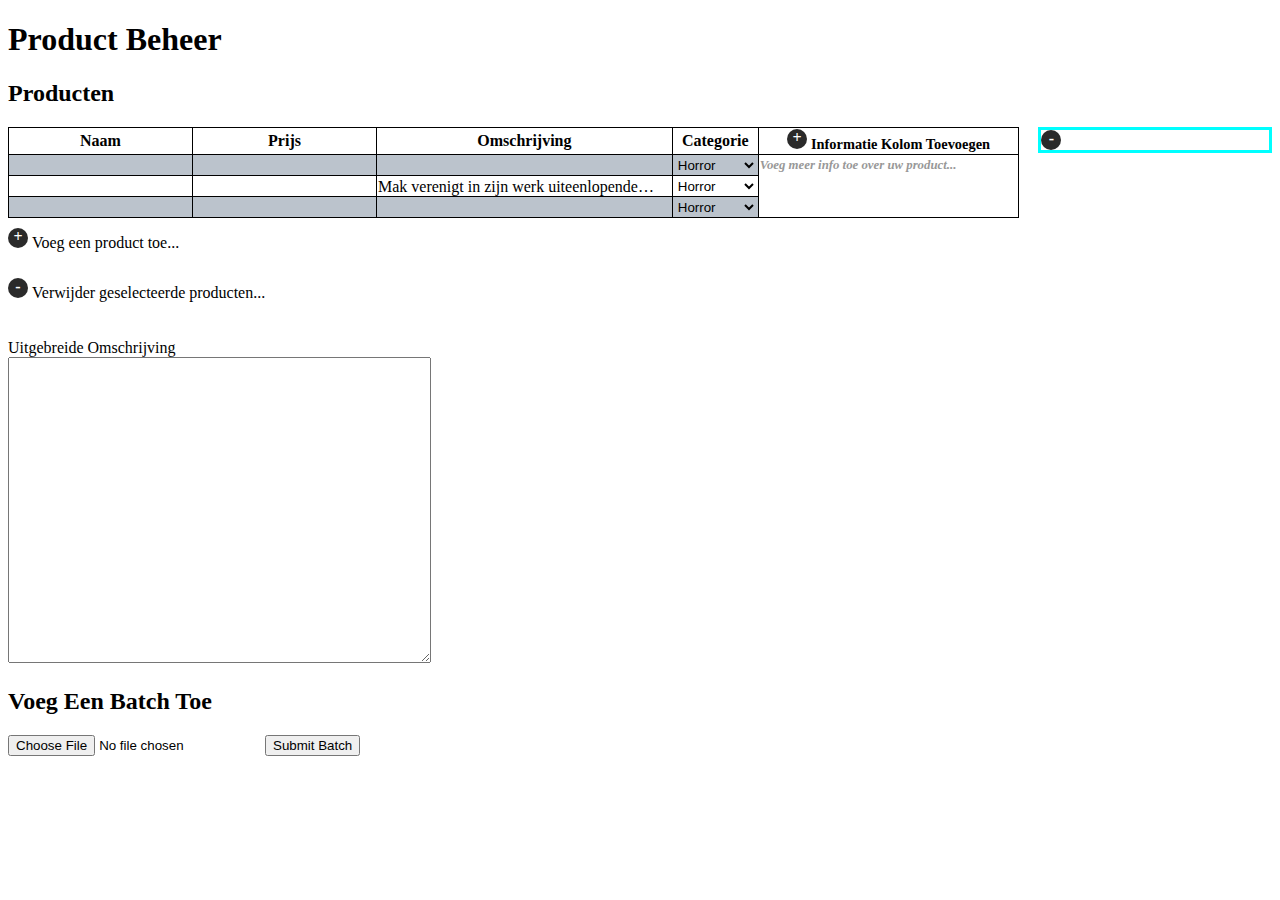
<file: boeken_registreren.html>
<!DOCTYPE html>
<html>
<head>
	<title> Product Beheer</title>

	<style>

    table
    {
        border-bottom:none;
        width:80%;
        float:left;
    }
    
	table, th, td {
		border: 1px solid black;
		border-collapse: collapse;
	}

	th,td {
	}

    /* De input & select regels moeten hoe dan ook naar een extern style sheet */

	input[type = "text"] 
    {
        background-color: transparent;
        border: none; 
    }

    table input[type = "text"]:focus 
    {
        outline: none;
    }

    table select
    {
        background-color: transparent;
        border:none;
        box-shadow: none;
        <!--  adding  "-webkit-appearance: none;" might be a good idea to make it compatible with safari, but removes the arrow buttons -->


    }
    
    table select:focus
    {
        outline:none;
    }
    

    table th
    {
        max-width:100%;
        color: black;
        overflow:hidden:

    }

    tr:nth-child(even) 
    {
        background-color: #bbc3cc;
    }

    tr:nth-child(odd) 
    {
        background-color: white;
    }

    h4
    {
        font-weight:normal;
    }

    .plusButton
    {
        display:inline-block;
        width:20px;
        height: 20px;
        border: 2px transparent #f5f5f5;
        border-radius: 50%;
        text-decoration:none;
        background: #2A2A2A;
        font-size:100%;
        font-weight:bold;
        text-align:center;
        padding:2.7x;

        overflow: hidden;
    }

    .plusButton:hover 
    {
        background: black;
    }

    .plusButton a
    {
        text-decoration: none;
        color: white;
    }

    .knopRij
    {
        height:5%;
    }

    .verwijderVak
    {
        width:18%;
        float:right;
        border:solid;
        border-color:cyan;
    }

    .laatsteKolomHeader
    {
        margin-top:10px;
        vertical-align: middle;
        line-heigth:50px;
        text-algin:left;
        background:white;
        color:black;
        width:27%;
    }
    
    .laatsteKolom
    {
        vertical-align: middle;
        font-size: 80%;
        border:none;
        border-right:none;
        background:white;
        color:#989898;
        font-style:italic;
        text-align:left;
    }

    .rijToevoegen
    {
        display: table-cell;
        vertical-align: center;

    }

    .rijToevoegen .plusButton
    {
        vertical-align: bottom;
        margin-right:1.5%;
        float:left;

    }

    .rijToevoegen p
    {
        white-space: nowrap;
        margin-top:12px;
    }

    .omschrijving
    {
        border:none;
        width:100%;
        text-align:left;
        font-weight:normal;
        font-style:none;
        text-overflow: ellipsis;
        display: -webkit-box;
        -webkit-line-clamp: 1;
        height:18px;
        -webkit-box-orient: vertical;
        overflow:hidden;

    }

    .omschrijving p
    {
        margin-top:0.5%;
        border:none;
    }

    .tabelHulpmiddelen
    {
		clear:both;
    }
    
    th p
    {
        border:none;
    }

    

	</style>

</head>
<body>
<?php	 ?>

    
	<h1> Product Beheer </h1>  
    <h2> Producten </h2>
	<form>
	<table >
		<tr>
			<th> Naam </th>
			<th> Prijs </th>
			<th style="width:30%;"> Omschrijving </th>
			<th> Categorie </th>
            <th class="laatsteKolomHeader">  <div class = "plusButton"> <a href="#"> + <a/> </div> <span style="font-size:90%;  "> Informatie Kolom Toevoegen </span> </th>
		</tr>
		<tr>
			<th> <input type="text" name="title"> </th> 
			<th> <input type = "text" name = "price"> </th>
			<th> <input type = "text" name = "description"> </th>
			<th> <select>
				<option value = "horror"> Horror </option>
				<option value = "thriller"> Thriller </option>
				<option value = "avontuur"> Avontuur </option>
				<option value = "fanfiction"> Fanfiction </option>
				<option value = "Geert Mak"> Geert Mak </option>
			</select> </th>  <div class="verwijderVak"> <div class = "plusButton" style="float:left; position:relative;"> <a href="#"> - </a> </div>  </div>
            <th class="laatsteKolom"> Voeg meer info toe over uw product...</th>
		</tr> 
        <tr>
			<th> <input type="text" name="title"> </th>
			<th> <input type = "text" name = "price"> </th>
			<th class="omschrijving"> <p>Mak verenigt in zijn werk uiteenlopende terreinen als de autobiografische essayistiek, de politiek, de journalistiek, de geschiedwetenschap en de godgeleerdheid. Zijn polemische lef, zijn avontuurlijke nieuwsgierigheid en zijn indringende maatschappelijke betrokkenheid vormen daarbij krachtige drijfveren, die hij op een aanstekelijke wijze weet over te brengen. Daarmee heeft hij alleen al in Nederland een publiek van vele honderdduizenden aan zich weten te binden. </p>
 </th>
			<th> <select>
				<option value = "horror"> Horror </option>
				<option value = "thriller"> Thriller </option>
				<option value = "avontuur"> Avontuur </option>
				<option value = "fanfiction"> Fanfiction </option>
				<option value = "Geert Mak"> Geert Mak </option>
			</select> </th>
            <th class="laatsteKolom"> </th>
		</tr>
        <tr>
			<th> <input type="text" name="title"> </th>
			<th> <input type = "text" name = "price"> </th>
			<th> <input type = "text" name = "description"> </th>
			<th> <select>
				<option value = "horror"> Horror </option>
				<option value = "thriller"> Thriller </option>
				<option value = "avontuur"> Avontuur </option>
				<option value = "fanfiction"> Fanfiction </option>
				<option value = "Geert Mak"> Geert Mak </option>
			</select> </th> 
            <th class="laatsteKolom"> </th>  
		</tr>
	</table>
    
    <div class = "tabelHulpmiddelen">

        <div class = "knopRij">
		<div class = "plusButton" style="margin-top:10px;"> <a href="#"> + </a>  </div> <p style="display:inline-block"> Voeg een product toe...  </p> 
        </div>
        <div class = "knopRij">
		<div class = "plusButton" style="margin-top:10px; clear:left;"> <a href = "#"> - </a> </div> <p style="display:inline-block""> Verwijder geselecteerde producten... </p>
        </div> 
            
    
    	<h4>
    		Uitgebreide Omschrijving <br>
    		<textarea name = "description" rows = "20" cols = "50"> </textarea>
    	</h4>
    
    	<form action="">
        <h2> Voeg Een Batch Toe </h2>
        <input type="file" name="" accept="image/*">
        <button type="button">Submit Batch</button>
        </form>
    </div>
</body>
</html>
</file>
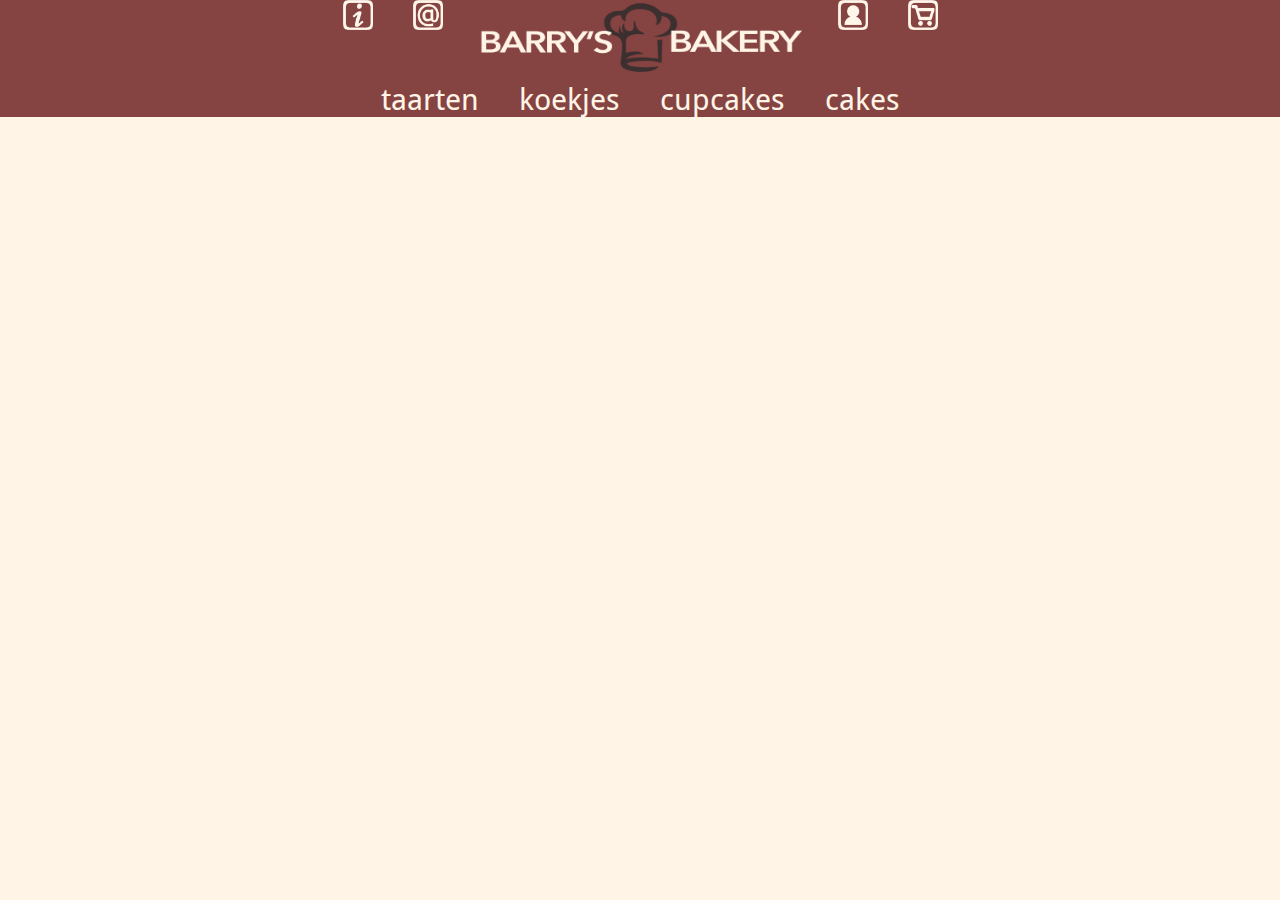
<file: menu (PHP).html>
<!DOCTYPE html>

<html>
	<head>
		<title>
			Menu
		</title>
		<meta http-equiv="Content-Type" content="text/html;
charset=iso-8859-1" />
		<link href="opmaakmenu.css" rel="stylesheet" type="text/css" />
	</head>

	<body>	
		<div id="page">
			<div id="header">
				<ul>
					<li class="logo">
						<a href="Winkelwagen.html"><img src="images/icon_about.png" alt="about" style="width:30px; height:30px;"></a></li>
					<li class="logo">
						<a href="Winkelwagen.html"><img src="images/icon_klantenservice.png" alt="contact" style="width:30px; height:30px;"></a></li>
					<li class="logo">
						<img src="images/barrylogo.png" alt="logo" style="width:355px;height:75px;"></li>
					<li class="logo">
						<a href="Winkelwagen.html"><img src="images/icon_account.png" alt="account" style="width:30px; height:30px;"></a></li>
					<li class="logo">
						<a href="Winkelwagen.html"><img src="images/icon_winkelwagen.png" alt="winkelwagentje" style="width:30px; height:30px;"></a></li>
				</ul>
				<br>
				<ul> 		
					<li>
						<a href="menu.html">taarten</a>
						<ul>
							<li><a href="menu.html">alle taarten</a></li>
							<li><a href="menu.html">nieuwe recepten</a></li>
							<li><a href="menu.html">populairste taarten</a></li>
							<li><a href="menu.html">zelf aan de slag!</a></li>
						</ul>
					</li>
					<li>
						<a href="menu.html">koekjes</a>
						<ul>
							<li><a href="menu.html">alle koeken</a></li>
							<li><a href="menu.html">nieuwe recepten</a></li>
							<li><a href="menu.html">populairste koekjes</a></li>
							<li><a href="menu.html">zelf aan de slag!</a></li>
						</ul>
					</li>
					<li>
						<a href="menu.html">cupcakes</a>
						<ul>
							<li><a href="menu.html">alle cupcakes</a></li>
							<li><a href="menu.html">nieuwe recepten</a></li>
							<li><a href="menu.html">populairste cupcakes</a></li>
							<li><a href="menu.html">zelf aan de slag!</a></li>
						</ul>
					</li>
					<li>
						<a href="menu.html">cakes</a>
						<ul>
							<li><a href="menu.html">alle cakes</a></li>
							<li><a href="menu.html">nieuwe recepten</a></li>
							<li><a href="menu.html">populairste cakes</a></li>
							<li><a href="menu.html">zelf aan de slag!</a></li>
						</ul>
					</li>
				</ul>					
			</div>
 
		<div id="websiteContent">
        <?php include "index.php"; ?> 
		<div id="footer">
			<ul>
				<li class="logo">
						<img src="images/barrylogo2.png" alt="logo" style="width:213.2px;height:45px;"></li>
			</ul> 
		</div>	
	</body>

</html>
</file>
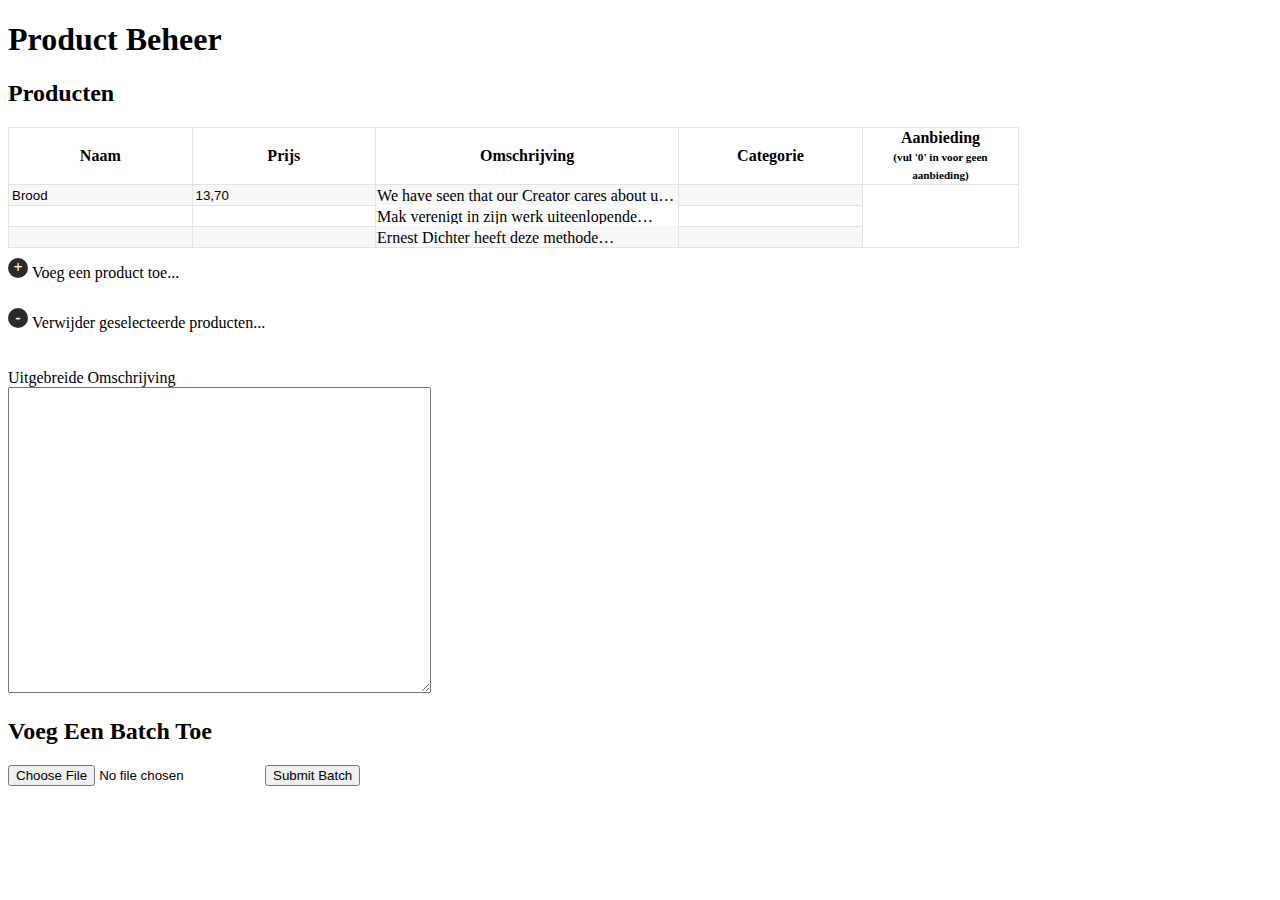
<file: productenBeheren.html>
<!DOCTYPE html>
<html>
<head>
	<title> Product Beheer</title>

	<style>

    table
    {
        width:80%;
        float:left;
		border-collapse:collapse; 
    }

    tr
    {
    }
    
    tr
    {
        clear:both;
    }

	table, th, td {
		border: 1px solid #E3E3E3;
	}

	th,td {
	}

    /* De input & select regels moeten hoe dan ook naar een extern style sheet */

	input[type = "text"] 
    {
        background-color: transparent;
        border: none; 
        width:100%;
    }

    table input[type = "text"]:focus 
    {
        outline: none;
    }

    table select
    {
        background-color: transparent;
        border:none;
        box-shadow: none;
        <!--  adding  "-webkit-appearance: none;" might be a good idea to make it compatible with safari, but removes the arrow buttons -->


    }
    
    table select:focus
    {
        outline:none;
    }
    

    table td
    {
        max-width:100%;
        color: black;
        overflow:hidden:
    }

    .notFirst:hover
    {
        background-color: #EAEAEA;
    }
    

    tr:nth-child(even) 
    {
        background-color: #F7F7F7;
    }

    tr:nth-child(odd) 
    {
        background-color: white;
    }


    .foutieveInfo
    {
        vertical-align:top;
        float:left;
        color: #854442;
        font-size: 80%;
        margin-top:2%;
        display:inline-block;
        position:relative;
    }


    h4
    {
        font-weight:normal;
    }

    .plusButton
    {
        display:inline-block;
        width:20px;
        height: 20px;
        border: 2px transparent #f5f5f5;
        border-radius: 50%;
        text-decoration:none;
        background: #2A2A2A;
        font-size:100%;
        font-weight:bold;
        text-align:center;
        
        line-height:20px;
        overflow: hidden;
    }

    .plusButton:hover 
    {
        background: black;
    }

    .plusButton a
    {
        text-decoration: none;
        color: white;
    }

    .knopRij
    {
        height:5%;
    }

    .verwijderVak
    {
        visibility: hidden;
        position:absolute;
        width:18%;
        float:right;
        border:solid;
        border-width:thin;
        border-color:cyan;
        top: 40%;
        left:80%;
    }

    .laatsteKolomHeader
    {
        border-color: #E3E3E3;
        border-width: 1px;
        margin-top:10px;
        vertical-align: middle;
        line-heigth:50px;
        text-algin:left;
        background:white;
        color:black;
        width:27%;
    }
    
    .laatsteKolom
    {
        vertical-align: middle;
        font-size: 80%;
        border:none;
        border-right:none;
        background:white;
        color:#989898;
        font-style:italic;
        text-align:left;
    }

    .rijToevoegen
    {
        display: table-cell;
        vertical-align: center;
        
    }

    .rijToevoegen .plusButton
    {
        vertical-align: bottom;
        margin-right:1.5%;
        float:left;

    }

    .rijToevoegen p
    {
        white-space: nowrap;
        margin-top:12px;
    }

    .omschrijving
    {
        border: none;
        width:100%;
        text-align:left;
        font-weight:normal;
        font-style:none;
        text-overflow: ellipsis;
        display: -webkit-box;
        -webkit-line-clamp: 1;
        height:16.5px;
        -webkit-box-orient: vertical;
        overflow:hidden;
    }

    .omschrijving p
    {
        margin-top:0.5%;
        border:none;
    }

    .tabelHulpmiddelen
    {
		clear:both;
    }
    
    td p
    {
        border:none;
    }

    textarea
    {
        max-width:50%;
        max-heigth:70%;
    }
	</style>

</head>
<body>

    
	<h1> Product Beheer </h1>  
    <h2> Producten </h2>
	<form>
	<table id="productenTable">
		<tr >
			<th> Naam </th>
			<th> Prijs </th>
			<th style="width:30%;"> Omschrijving </th>
			<th> Categorie </th>
            <th> Aanbieding <br> <span style="font-size:70%;"> (vul '0' in voor geen aanbieding) </span> </th>
		</tr>
		<tr onclick="updateRows(this)" class="notFirst">
			<td> <input onfocusout="validateInput(this)" onfocus="processInput(this)" type="text" id="Productnaam" value="Brood"> </td> 
			<td> <input id="Prijs" type="text" value="13,70"> </td>
            <td class="omschrijving" id="Beschrijving"> <p> We have seen that our Creator cares about us and has arranged a plan to enable us to have life after death. This must give us a real hope for the future, despite our present problems. Jesus Christ promised that those who believe in him will be given endless life: </p>
            </td>			
            <td> <input type="text" id="Categorie">  </td>

		</tr> 
        <tr onclick="updateRows(this)" class="notFirst">  <div id="minusButton" class="verwijderVak"> <p class="foutieveInfo">  </p> <div class = "plusButton" onclick="deleteCurrentRow()" style="float:right; position:relative;"> <a href=""> - </a> </div>  </div>
			<td> <input type="text" name="title"> </td>
			<td> <input type = "text" name = "price"> </td>
            <td class="omschrijving"> <p> Mak verenigt in zijn werk uiteenlopende terreinen als de autobiografische essayistiek, de politiek, de journalistiek, de geschiedwetenschap en de godgeleerdheid. Zijn polemische lef, zijn avontuurlijke nieuwsgierigheid en zijn indringende maatschappelijke betrokkenheid vormen daarbij krachtige drijfveren, die hij op een aanstekelijke wijze weet over te brengen. Daarmee heeft hij alleen al in Nederland een publiek van vele honderdduizenden aan zich weten te binden. </p>
 </td>
			<td> <input type="text" name="categorie"> </td>   
		</tr>

        <tr onclick="updateRows(this)" class="notFirst">
			<td> <input type="text" name="title"> </td>
			<td> <input type = "text" name = "price"> </td>
            <td class="omschrijving"> <p>Ernest Dichter heeft deze methode gepraktiseerd voor de marketing. Aangezien een enkel resultaat met betrekking tot beweegredenen weinig betekenis heeft voor een marketeer heeft Dichter een sterk collectief karakter meegegeven aan de technieken van Freud, de interesse van een markketeer moet namelijk in de eerste plaats kijken hoe een mens zich gedraagt naar Dichter's idee, zo zal hij snel kunnen duiden waar de beweegreden zit.
 </p> </td>
	<td> <input type="text" name="categorie"> </td> 
		</tr>
	</table> 
    
    <div class = "tabelHulpmiddelen">

        <div class = "knopRij">
		<div class = "plusButton" onclick="addRow()" style="margin-top:10px;"> <a href=""> + </a>  </div> <p style="display:inline-block"> Voeg een product toe...  </p> 
        </div>
        <div class = "knopRij">
		<div class = "plusButton" style="margin-top:10px; clear:left;"> <a href = "#"> - </a> </div> <p style="display:inline-block""> Verwijder geselecteerde producten... </p>
        </div> 
            
    
    	<h4>
    		Uitgebreide Omschrijving <br>
    		<textarea  id="omschrijving" onchange="updateOmschrijving()"  rows = "20" cols = "50" value=""> </textarea>
    	</h4>
    
    	<form action="">
        <h2> Voeg Een Batch Toe </h2>
        <input type="file" name="" accept="image/*">
        <button type="button">Submit Batch</button>
        </form>
    </div>

    <script type="text/javascript">

    var currentRow = null;
    var inputValuesBackup = getAllInputValues();
    var rowProductID; // an array that holds the product ID for all the rows in the table
    
    function getAllInputValues()
    {
        var inputFields = document.getElementsByTagName("input");
        var backupDictionary = [];
        for (var i = 0; i < inputFields.length; i++)
        {
            if(inputFields[i].type == "text")
            {
                backupDictionary[inputFields[i].id] = inputFields[i].value;
            }
        }
        return backupDictionary;
    }


    function processInput(caller)
    {
        inputValuesBackup[caller.id] = caller.value; // Save the old value
    }

    function revertBackOldValue(caller)
    {
        caller.value = inputValuesBackup[caller.id];        
    }


    function getProductID(row)
    {
        return row.rowIndex + 1;
    }

    // I know this is almost the same function as in gebruikersoverzicht, but the actions that need to be excuted when the input is validated differ. Because of the asynchronicity in AJAX, these can't be safely removed  out of the anomynous function body.

    function getTextfield(row)
    {
        var i = 0;
        while(row.childNodes[i].tagName != "Input")
        {
            i++;
        }
        return row.childNodes[i]; 
    }

    function getRow(caller)
    {
        var elementTraveler = caller;
        while(elementTraveler.parentNode.tagName != "TR")
        {
            elementTraveler = elementTraveler.parentNode;
        }
        return elementTraveler;
    }

    function validateInput(caller)
    {
        var url = "ValidateProductInput.php?";
        var row = getRow(caller);
        for(var i = 0; i < row.cells; i++)
        {
            if( row.cells[i].tagName == "INPUT")
            {
                url = url.concat(caller.id + "=" + caller.value.replace(/\\/g, '') + "&");
            }
            
        }
        
        url = url.slice(0,-1);

        if (window.XMLHttpRequest)
        {
            xmlhttp = new XMLHttpRequest();
        } 
        else 
        {
            // code for IE6, IE5
            xmlhttp = new ActiveXObject("Microsoft.XMLHTTP");
        }

        xmlhttp.onreadystatechange = function() 
        {
            if (xmlhttp.readyState == 4 && xmlhttp.status == 200) 
            {
                console.log(xmlhttp.responseText);
                var validated = xmlhttp.responseText.split(" ");
        
                var correct = validated[0];
                
                if(correct == "true")
                {
                    console.log("Nice!");
                    insertNewValue(caller);
                }

                else
                {
                    var errorMessage = xmlhttp.responseText.split("=>");
                    for (var i = 0; i < errorMessage.length; i++)
                    {
                        console.log(i + ":"  + errorMessage[i]);
                    }
                    
                    var reasons =  xmlhttp.responseText.match(/\[(.*?)\]/);
                    displayError(reasons[0], errorMessage[1].slice(0,-2));
                    revertBackOldValue(caller);
                }
            }

        }

        xmlhttp.open("GET",url,true);
        xmlhttp.send();
    }

    function displayError(reason ,message)
    {
        document.getElementById("minusButton").innerHTMLT = '<div id="minusButton" class="verwijderVak"> <p class="foutieveInfo">' + message + '  </p> <div class = "plusButton" onclick="deleteCurrentRow()" style="float:right; position:relative;"> <a href="#"> - </a> </div>  </div>';
        document.getElementById("reason").focus();
    }

    function insertNewValue(caller)
    {
        inputValuesBackup[caller.id] = caller.value;
        var url = "WriteProductInput.php?";

        url = url.concat(caller.id + "=" + caller.value + "&id=" + getProductID(currentRow));

        if (window.XMLHttpRequest) 
        {
            xmlhttp = new XMLHttpRequest();
        } 
        else 
        {
            // code for IE6, IE5
            xmlhttp = new ActiveXObject("Microsoft.XMLHTTP");
        }

        xmlhttp.onreadystatechange = function() 
        {
            if (xmlhttp.readyState == 4 && xmlhttp.status == 200) 
            {
                console.log(xmlhttp.responseText);
            }
        }

        xmlhttp.open("GET",url,true);
        xmlhttp.send();
    }


    function updateRows(caller)
    {
        console.log("Cool!");
        currentRow = caller;       
        currentRow.style.backgroundColor = "#EAEAEA";
        placeMinusNextToRow(caller);
        deselectRows(caller);
        console.log("Cool![2]");
        displayOmschrijving(caller);
        console.log("Cool![3]");
    }

    function displayOmschrijving(caller)
    {
        console.log(caller);
        console.log("Omschrijving[1]");
        var omschrijvingsField = document.getElementById("omschrijving");
        console.log(omschrijvingsField);
        omschrijvingsField.value = getOmschrijvingField(caller).innerHTML;
    }

    function getOmschrijvingField(caller)
    {
        var tableData = caller.childNodes;
        var i = 0;
        
        while(tableData[i].className != "omschrijving")
        {
            i++;
        }
        var j = 0;
        while(tableData[i].childNodes[j].tagName != "P")
        {
            j++;
        }
        return tableData[i].childNodes[j];
    }
    
    function deselectRows(caller)
    {
        var j = 0;
        var rows = document.getElementsByTagName("tr");
        for( var i = 0; i < rows.length; i++)
        {
            if(rows[i] != caller)
            {
                if( j % 2 == 0)
                {
                    rows[i].style.backgroundColor = "#FAFAFA";
                }
                else
                {
                    rows[i].style.backgroundColor = "white";
                }
            }
            j++;
        }
    }

    

    function placeMinusNextToRow(caller)
    {
        document.getElementById("minusButton").style.visibility = "visible";
        var rect = caller.getBoundingClientRect();
        document.getElementById("minusButton").style.top = rect.top - ((rect.top - rect.bottom) / 2) - 10  + "px" ;
    }

    function deleteCurrentRow()
    {
        var table = document.getElementById("productenTable");
        if(table.rows.length == 2)
        {
            alert("Minstens een product moet blijven bestaan.");
            return;
        }

        console.log(table.rows[currentRow.rowIndex]);
        var rowToBeDeleted = currentRow.rowIndex;
        if(currentRow.rowIndex == table.rows.length - 1)
        {
            updateRows(table.rows[1])
        }
        else    
        {
            updateRows(table.rows[currentRow.rowIndex + 1]);
        }
        console.log(rowToBeDeleted);
        table.deleteRow(rowToBeDeleted);
    }

    function getOmschrijvingsKolom()
    {
        console.log("GetOmschrijving[1]");
        var table = document.getElementById("productenTable");
        var tableKollomen =  table.rows[0].cells;
        var i = 0;
        while(tableKollomen[i].innerText != "Omschrijving")
        {
            i++;
        }
        return i;

    }

    function addRow()
    {
        var table = document.getElementById("productenTable");        
        var newRow = table.insertRow(-1);
        var collumnCount = table.rows[0].cells.length;
        var omschrijvingPositie = getOmschrijvingsKolom();
        console.log(omschrijvingPositie);
        newRow.className = "notFirst";
        var newRowIndex = newRow.rowIndex;
        newRow.onclick = function() { updateRows(document.getElementById("productenTable").rows[newRowIndex]); };
        for(var i = 0; i < collumnCount; i++)
        {
            var cell = newRow.insertCell(i);
            if(i == omschrijvingPositie)
            {
                cell.className = "omschrijving";
                cell.appendChild(document.createElement('p'));
                cell.childNodes[0].innerHTML = "";
            }
            else
            {
                var input = document.createElement('input');
                input.setAttribute('type', 'text');
                cell.appendChild(input);
            }
        }
        console.log("End of add rows reached");
        newRow.cells[0].focus();
        updateRows(newRow);
   }

    function updateOmschrijving()
    {
        getOmschrijvingField(currentRow).innerHTML = document.getElementById("omschrijving").value;

        var url = "WriteProductInput.php?";
        url = url.concat("Beschrijving =" + document.getElementById("omschrijving").value + "&id=" + getProductID(currentRow));

        if (window.XMLHttpRequest) 
        {
            xmlhttp = new XMLHttpRequest();
        } 
        else 
        {
            // code for IE6, IE5
            xmlhttp = new ActiveXObject("Microsoft.XMLHTTP");
        }

        xmlhttp.onreadystatechange = function() 
        {
            if (xmlhttp.readyState == 4 && xmlhttp.status == 200) 
            {
                console.log(xmlhttp.responseText);
            }
        }

        xmlhttp.open("GET",url,true);
        xmlhttp.send();

        
        
    }
        

    </script>
</body>
</html>
</file>
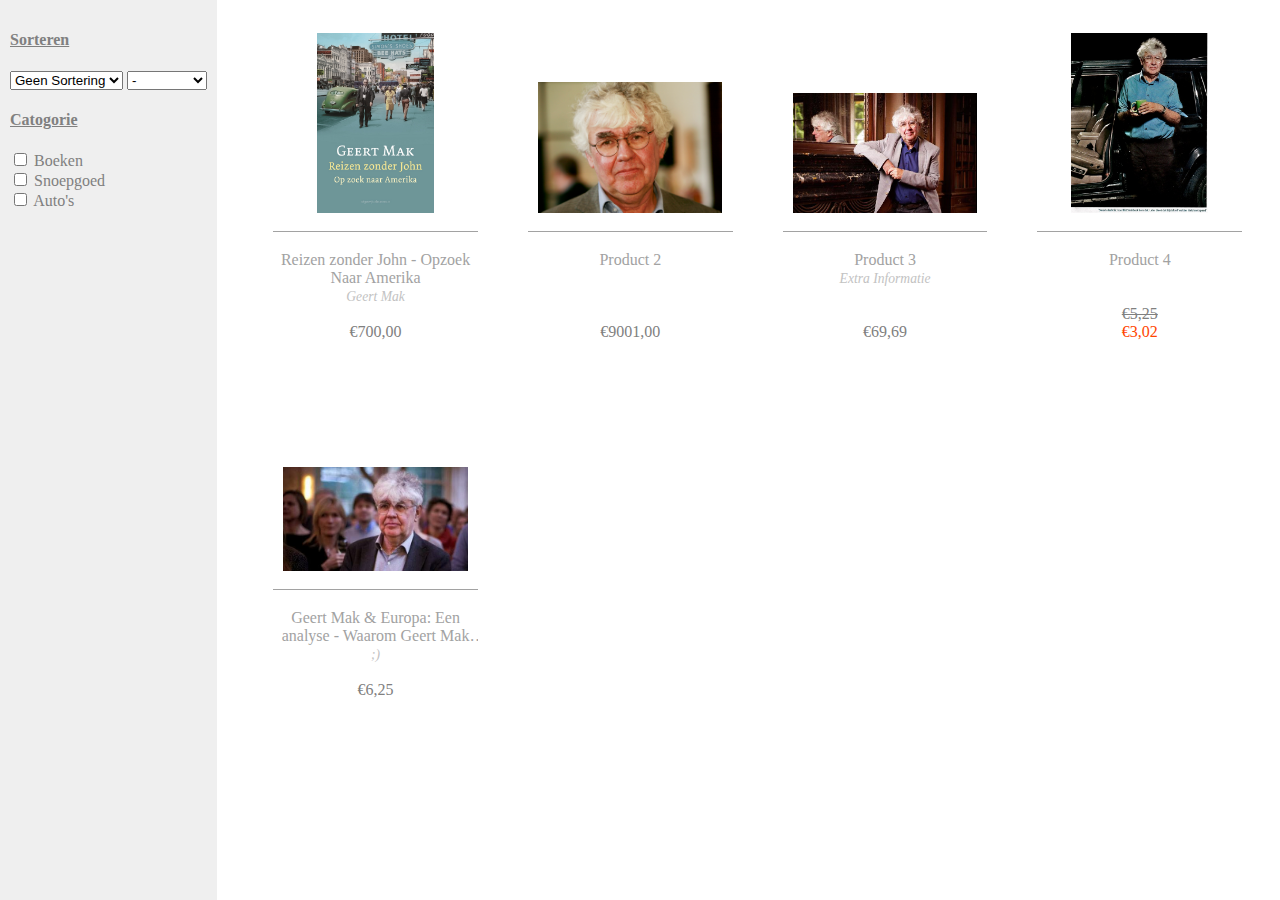
<file: ProductCatalogus/productCatalogus.html>
<!DOCTYPE html>
<html>
<head>

<style>


.product
{
    color: #A2A2A2;
    border-style: none;
    border-width: thin;
    border-color: #EFEFEF;
    text-decoration: none;
    float: left;
    margin: 15px;
    padding: 10px;
    text-align: center;
    vertical-align: bottom;
    width:20%;
    min-width:170px;
    min-height:130px;
    max-height:20%;
    overflow: hidden;
    position: relative;
}

.product:hover
{
    background-color: #EFEFEF;
}

.product a
{
    color:#A2A2A2;
    text-decoration: none;
}

.product a:visited
{
    color:#A2A2A2;
}

.product a:hover
{
    color:gray;
    text-decoration: underline;
}

.productNaam
{
    text-overflow: ellipsis;
    display: -webkit-box;
    -webkit-line-clamp: 2; /* number of lines to show when overflow is reached */
    -webkit-box-orient: vertical;
    overflow:hidden;
}

.productAfbeelding
{
    min-width:90%;
    vertical-align: bottom;
    height: 180px;
    position: relative;
}

.productAfbeelding img
{
    position: absolute;
    bottom:0;
    margin:auto;
    left:0;
    right:0;
    max-width:90%;
    max-height:100%;
    min-heigt:90%;
    min-width:55%;
    overflow:hidden;
}


.product img 
{   

}

.secundaire-info
{
    color: #C2C2C2;
    font-size:85%;
    font-style: italic;
}

.prijstekst
{
    color:gray;
}

.prijstekst#afgeprijst
{
    text-decoration: line-through;
}

.afgeprijst
{
    color: #FF4500;
}

.category a
{
    color: gray;
    text-decoration: none;
}

section
{
    position: relative;
    float: right;
    width: 81%;
    margin-left:10px;
}

nav
{
    position:fixed;
    top:0;
    left:0;
    background-color: #EFEFEF;
    max-width:20%;
    min-width:15%;
    height: 100%;
    text-align: left;
    float: left;
    padding: 10px;
    overflow:hidden;
}

nav h4
{
    color: gray;
    text-decoration: underline;
}

h4 select
{
    float:left;
}

hr
{
    /* Work around for changing the color */
    height: 1px;
    border: 0; 
    border-top: 1px solid #A2A2A2;
     
    position:relative;
    left:0;
    right:0;
    margin-top: 18px;
    margin-bottom: 18px; 
    width: 100%;
}

</style>

    <title>M A K</title>
    <meta http-equiv="Content-Type" content="text/html; charset=iso-8859-1" />
   
</head>

<body>

<nav role="navigation">

<h4> Sorteren </h4>

<select>
    <option value="None">Geen Sortering</option>  
    <option value="Prijs">Op Prijs</option>
    <option value="Alfabetisch">Alfabetisch</option>
    <option value="Catogorie">Catogorie</option>
</select>

<select>
    <option value="None">-</option>
    <option value="Oplopend">Oplopend</option>  
    <option value="Aflopend">Aflopend</option>
</select>

<br>

<div class="category">

<h4> Catogorie </h4>
<form action="">
<input type="checkbox" name="Boeken" value="Boek"> <a href="#Boeken"> Boeken </a> <br>
<input type="checkbox" name="Snoep" value="Snoep"> <a href="#Snoep"> Snoepgoed </a> <br>
<input type="checkbox" name="Auto" value="Auto"> <a  href="#Auto"> Auto's </a> <br>
</form>

</div>
</nav>

<section>

<a class ="product" href="ProductPagina1.html" title="product1">
        <div class="productAfbeelding">
            <img src="ProductImages/263.jpg" alt="Foto van product1"></img><br>
        </div>
        <hr>
        <div class="productNaam"> Reizen zonder John - Opzoek Naar Amerika</div>
    <span class="secundaire-info"> Geert Mak</span>
    <br> <br>
    <span class="prijstekst"> &euro;700,00</span>
    <br> 
</a>


<a class ="product" href="ProductPagina1.html" title="Product2">
    <div class="productAfbeelding">
        <img src="ProductImages/2.jpg" alt="Foto van product2"></img><br>
    </div>
    <hr>
    <div class="productNaam"> Product 2 </div>
    <span class="secundaire-info"> </span>
    <br> <br> <br>
    <span class="prijstekst"> &euro;9001,00</span>
    <br>
</a>

<a class ="product" href="ProductPagina1.html" title="Product3">
        <div class="productAfbeelding">
            <img src="ProductImages/3.jpg" alt="Foto van product3"></img>
        </div>
        <hr>
        <div class="productNaam"> Product 3 </div>
    <span class="secundaire-info"> Extra Informatie </span>
    <br> <br> <br>
    <span class="prijstekst">&euro;69,69</span>
    <br>
</a>

<a class ="product" href="ProductPagina1.html" title="Product4">
    <div class="productAfbeelding">
        <img src="ProductImages/4.jpg" alt="Foto van product4"></img><br>
    </div>
    <hr>
    <div class="productNaam"> Product 4 </div>    
    <span class="secundaire-info"> </span>
    <br> <br>
    <span class="prijstekst" id="afgeprijst">&euro;5,25</span>
    <br><span class="afgeprijst">&euro;3,02 </span>
</a>

<a class ="product" href="ProductPagina1.html" title="Product5">
    <div class="productAfbeelding">
        <img src="ProductImages/5.jpg" alt="Foto van product5"></img><br>
    </div>
    <hr>
    <div class="productNaam"> Geert Mak & Europa: Een analyse - Waarom Geert Mak onbetrouwbaar is </div>
    <span class="secundaire-info"> ;) </span>
    <br> <br>
    <span class="prijstekst" >&euro;6,25</span>
    <br> <br>
</a>

</section>

</body>

</html>
</file>
<file: opmaakmenu.css>
/* achtergrond kleur op elke pagina */
body {
	background-color: #fff4e6;
    height:100%;
}

/* gebruikte kleuren
#854442;  roodbruin
#fff4e6;  zand
#3c2f2f;  puur choc
*/

/* font-family toevoegen */
@font-face {
	font-family: 'DroidSans';
	src: url('./DroidSans.eot');
	src: local('DroidSans'), url('./DroidSans.woff') format('woff'), url('./DroidSans.ttf') format('truetype');
}

/* scherm width groter dan 750px */
@media all and (min-width: 750px) {
	/* het pagina vak (dus zonder zijbalken) */
	#page {
		background-color: white;
		margin-left: auto;
		margin-right: auto;
		width: 80%; 
		word-wrap: break-word;
	}	

	/* de dropdown list als blok */
	#header ul li ul {
		position: absolute;
		width: 200px;
		border-left: 1px solid #854442;
		border-right: 1px solid #854442;
		border-bottom: 1px solid #854442;
	}

	/* de dropdown list items als je met je muis op het assortiment zit */
	#header ul li:hover>ul li {
		float: none;
		display: block;
		text-align: center;
	}

	/* de dropdown list met lijst-icoon ipv assortiment (alleen als het scherm kleiner is zichtbaar) */
	li.categorie {
		display: none;
	}

	/* het linkerknopje van de twee knopjes in de menubalk*/
	li.buttonleft {
		display: inline-block;
		padding-left: 60px;
		padding-right: 0px;
	}

	/* het rechterknopje van de twee knopjes in de menubalk */
	li.buttonright {
		display: inline-block;
		padding-left: 0px;
		padding-right: 60px;
	}

}

/* scherm width kleiner dan 750px */
@media all and (max-width: 750px) {
	/* het pagina vak (dus zonder zijbalken) */
	#page {
		background-color: white;
		margin-left: auto;
		margin-right: auto;
		width: 100%; 
		word-wrap:break-word;
	}	
	/* de dropdown list als blok */
	#header ul li ul {
		position: absolute;
		border-left: 1px solid #854442;
		border-right: 1px solid #854442;
		border-bottom: 1px solid #854442;
	}

	/* de dropdown list items als je met je muis op het assortiment zit */
	#header ul li:hover>ul li {
		float: none;
		display: block;
		text-align: left;
	}

	/* de dropdown list met assortiment ipv lijst-icoon (alleen als het scherm groter is zichtbaar) */
	li.submenu {
		display: none;
	}

	/* het linkerknopje van de twee knopjes in de menubalk */
	li.buttonleft {
		display: inline-block;
		padding-left: 0px;
		padding-right: 0px;
	}

	/* het rechterknopje van de twee knopjes in de menubalk */
	li.buttonright {
		display: inline-block;
		padding-left: 0px;
		padding-right: 0px;
	}

} 

/* standaard opmaak ongeacht de scherm width */
	/* de header */
	#header {
        z-index:105;
		top: 0px;
		right: 0%;
	    left: 0%;
	    position: fixed;
	    background-color: #854442;
	    text-align: center;
	}

	/* de items in de header */
	#header ul {
		list-style-type: none;
		position: relative;
		display: inline-block;
		margin: 0;
		padding: 0;
		font-size: 30px;
		font-family: 'DroidSans';
		font-weight: normal;
		text-align: left;
		vertical-align: middle;
	} 

	/* het dropdown menu */
	#header ul ul {
		display: none;
	}

	/* het dropdown menu als de muis op assortiment is */
	#header ul li:hover> ul {
		background: #fff4e6;
		display: block;
		margin: 0;
		margin: 0px;
		padding: 0px;
	}

	/* het assortiment */
	#header ul li {
		float: left;
		position: relative;
		margin: 0;
	}

	/* het assortimentlink */
	#header ul li a {
		padding: 0px 20px 0px 20px;
		margin: 0;
		display: block;
		color: #fff4e6;
		text-decoration: none;
	}

	/* de achtergrondkleur als je met je muis over assortiment gaat */
	#header ul li:hover {
		background: #854442;
	}

	/* de kleur van assortiment als je met je muis erover zit */
	#header ul li:hover a {
		color: #3c2f2f;
	}

	/* de links in het dropdown menu als je met je muis op assortiment zit*/
	#header ul li:hover>ul li a {
		color: #854442;
		font-size: 18px;
	}

	/* de links in het dropdown menu als je met je muis op een link zit */
	#header ul li:hover>ul li a:hover {
		color: #fff4e6;
		font-size: 18px;
	}

	/* het accountmenu */
	.accountmenu {
		margin: 10px;
	}

	/* lijst item uit het accountmenu */
	li.account {
		font-size: 15px;
		color: #854442;
		text-align: center;
	}

	/* de accountknop */
	#header ul li a.accountknop {
		padding: 2px 0px 2px 0px;
		margin: 0;
		display: block;
		color: #ffffff;
		text-decoration: none;
	}

	/* dropdown menu uit accountmenu */
	#header ul li:hover> ul li.account {
		background: #fff4e6;
		display: block;
		margin: 0;
		margin: 0px;
		padding: 0px;
	} 

	/* links van dropdown menu uit accountmenu */
	#header ul li:hover>ul li.account a {
		color: #854442;
		font-size: 15px;
	} 


	/* het textvak van de pagina */
	#text {
        position: relative;
		background-color: white;
		padding-top: 120px;
		margin-left: auto;
		margin-right: auto;
		padding-bottom: 70px;
		width: 80%;
        overflow:hidden;
        min-height:100%;
        min-width:375px;
	}


   /* .spacer, #footer {
        height:5px;

    } */

    /* de footer onderaan de pagina */
	#footer {
		z-index: 100;
		text-align: center;
		margin: auto;
        height: 70px;
        background-color:none;
	}

	/* de footer onderaan de pagina */
	#footer ul {
		list-style-type: none;
		margin: 0;
		vertical-align: bottom;
		padding: 0;
		clear:both;
		z-index: 100;
		background-color: #fff4e6;
        position:relative;
	}

	/* de footer onderaan de pagina */
	li#footer {

		display: inline;
		list-style-type: none;
		margin-left: none;
	}
</file>
